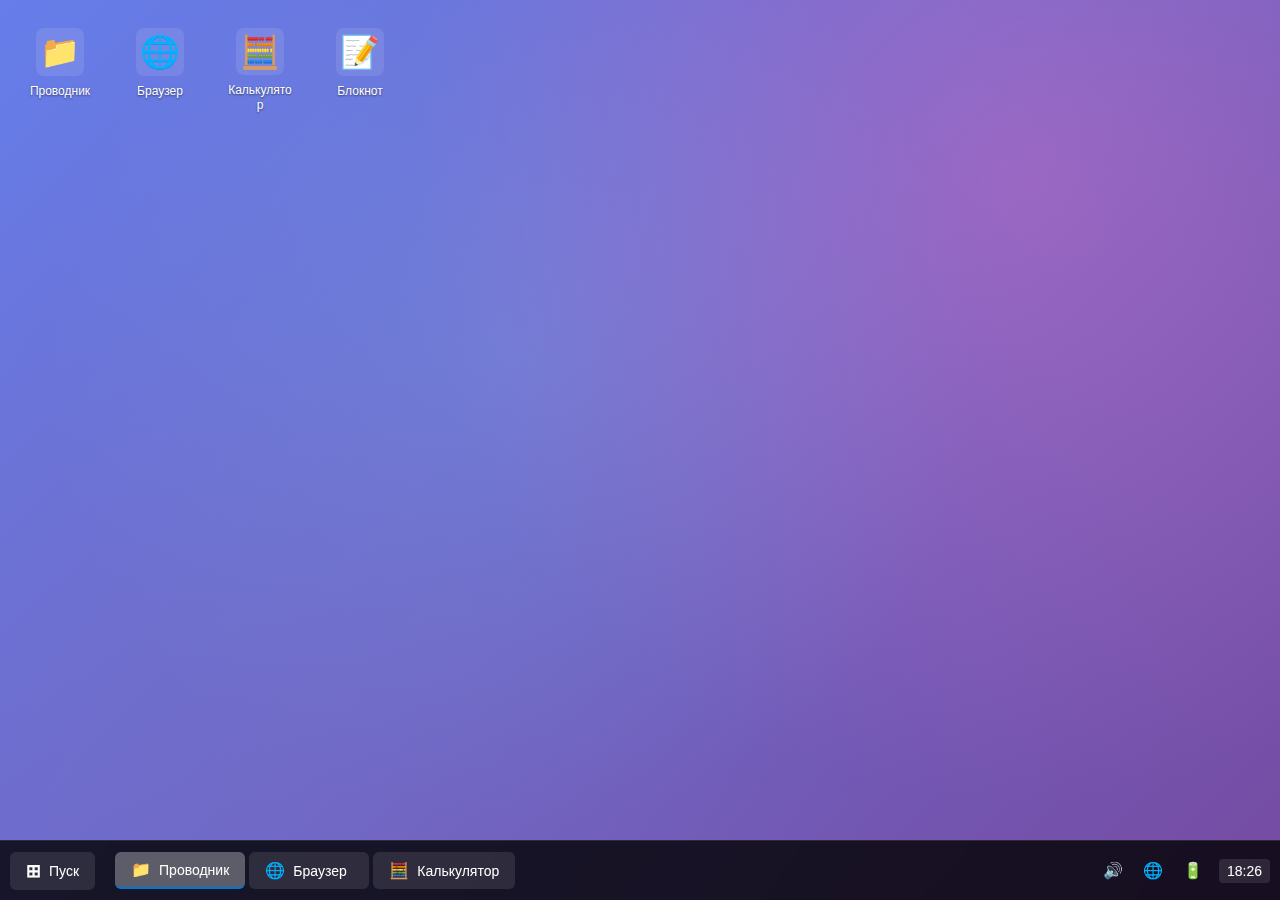
<file: index.html>
<!DOCTYPE html>
<html lang="ru">
<head>
    <meta charset="UTF-8">
    <meta name="viewport" content="width=device-width, initial-scale=1.0">
    <title>Симулятор рабочего стола ПК</title>
    <link rel="stylesheet" href="styles.css">
</head>
<body>
    <div class="desktop">
        <!-- Панель задач -->
        <div class="taskbar">
            <div class="start-button">
                <div class="start-icon">⊞</div>
                <span>Пуск</span>
            </div>
            <div class="taskbar-apps">
                <div class="taskbar-app active" data-app="explorer">
                    <div class="app-icon">📁</div>
                    <span>Проводник</span>
                </div>
                <div class="taskbar-app" data-app="browser">
                    <div class="app-icon">🌐</div>
                    <span>Браузер</span>
                </div>
                <div class="taskbar-app" data-app="calculator">
                    <div class="app-icon">🧮</div>
                    <span>Калькулятор</span>
                </div>
            </div>
            <div class="system-tray">
                <div class="tray-icon">🔊</div>
                <div class="tray-icon">🌐</div>
                <div class="tray-icon">🔋</div>
                <div class="time">12:34</div>
            </div>
        </div>

        <!-- Рабочий стол -->
        <div class="desktop-area">
            <!-- Иконки на рабочем столе -->
            <div class="desktop-icon" data-app="explorer">
                <div class="icon-image">📁</div>
                <span class="icon-label">Проводник</span>
            </div>
            <div class="desktop-icon" data-app="browser">
                <div class="icon-image">🌐</div>
                <span class="icon-label">Браузер</span>
            </div>
            <div class="desktop-icon" data-app="calculator">
                <div class="icon-image">🧮</div>
                <span class="icon-label">Калькулятор</span>
            </div>
            <div class="desktop-icon" data-app="notepad">
                <div class="icon-image">📝</div>
                <span class="icon-label">Блокнот</span>
            </div>
        </div>

        <!-- Окна приложений -->
        <div class="window" id="explorer-window" style="display: none;">
            <div class="window-header">
                <div class="window-title">Проводник</div>
                <div class="window-controls">
                    <button class="minimize-btn">−</button>
                    <button class="maximize-btn">□</button>
                    <button class="close-btn">×</button>
                </div>
            </div>
            <div class="window-content">
                <div class="file-explorer">
                    <div class="folder-tree">
                        <div class="folder-item">📁 Этот компьютер</div>
                        <div class="folder-item">📁 Документы</div>
                        <div class="folder-item">📁 Изображения</div>
                        <div class="folder-item">📁 Загрузки</div>
                    </div>
                    <div class="file-list">
                        <div class="file-item">📄 Документ.txt</div>
                        <div class="file-item">📄 Файл.pdf</div>
                        <div class="file-item">🖼️ Картинка.jpg</div>
                    </div>
                </div>
            </div>
        </div>

        <div class="window" id="browser-window" style="display: none;">
            <div class="window-header">
                <div class="window-title">Браузер</div>
                <div class="window-controls">
                    <button class="minimize-btn">−</button>
                    <button class="maximize-btn">□</button>
                    <button class="close-btn">×</button>
                </div>
            </div>
            <div class="window-content">
                <div class="browser-toolbar">
                    <button class="nav-btn">←</button>
                    <button class="nav-btn">→</button>
                    <button class="nav-btn">⟳</button>
                    <input type="text" class="address-bar" placeholder="Введите адрес сайта...">
                </div>
                <div class="browser-content">
                    <h2>Добро пожаловать в браузер!</h2>
                    <p>Это симуляция веб-браузера в нашем симуляторе рабочего стола.</p>
                </div>
            </div>
        </div>

        <div class="window" id="calculator-window" style="display: none;">
            <div class="window-header">
                <div class="window-title">Калькулятор</div>
                <div class="window-controls">
                    <button class="minimize-btn">−</button>
                    <button class="maximize-btn">□</button>
                    <button class="close-btn">×</button>
                </div>
            </div>
            <div class="window-content">
                <div class="calculator">
                    <div class="calculator-display">0</div>
                    <div class="calculator-buttons">
                        <button class="calc-btn clear">C</button>
                        <button class="calc-btn operator">±</button>
                        <button class="calc-btn operator">%</button>
                        <button class="calc-btn operator">÷</button>
                        <button class="calc-btn number">7</button>
                        <button class="calc-btn number">8</button>
                        <button class="calc-btn number">9</button>
                        <button class="calc-btn operator">×</button>
                        <button class="calc-btn number">4</button>
                        <button class="calc-btn number">5</button>
                        <button class="calc-btn number">6</button>
                        <button class="calc-btn operator">−</button>
                        <button class="calc-btn number">1</button>
                        <button class="calc-btn number">2</button>
                        <button class="calc-btn number">3</button>
                        <button class="calc-btn operator">+</button>
                        <button class="calc-btn number zero">0</button>
                        <button class="calc-btn number">.</button>
                        <button class="calc-btn equals">=</button>
                    </div>
                </div>
            </div>
        </div>

        <div class="window" id="notepad-window" style="display: none;">
            <div class="window-header">
                <div class="window-title">Блокнот</div>
                <div class="window-controls">
                    <button class="minimize-btn">−</button>
                    <button class="maximize-btn">□</button>
                    <button class="close-btn">×</button>
                </div>
            </div>
            <div class="window-content">
                <textarea class="notepad-text" placeholder="Введите текст..."></textarea>
            </div>
        </div>
    </div>

    <script src="script.js"></script>
</body>
</html>
</file>
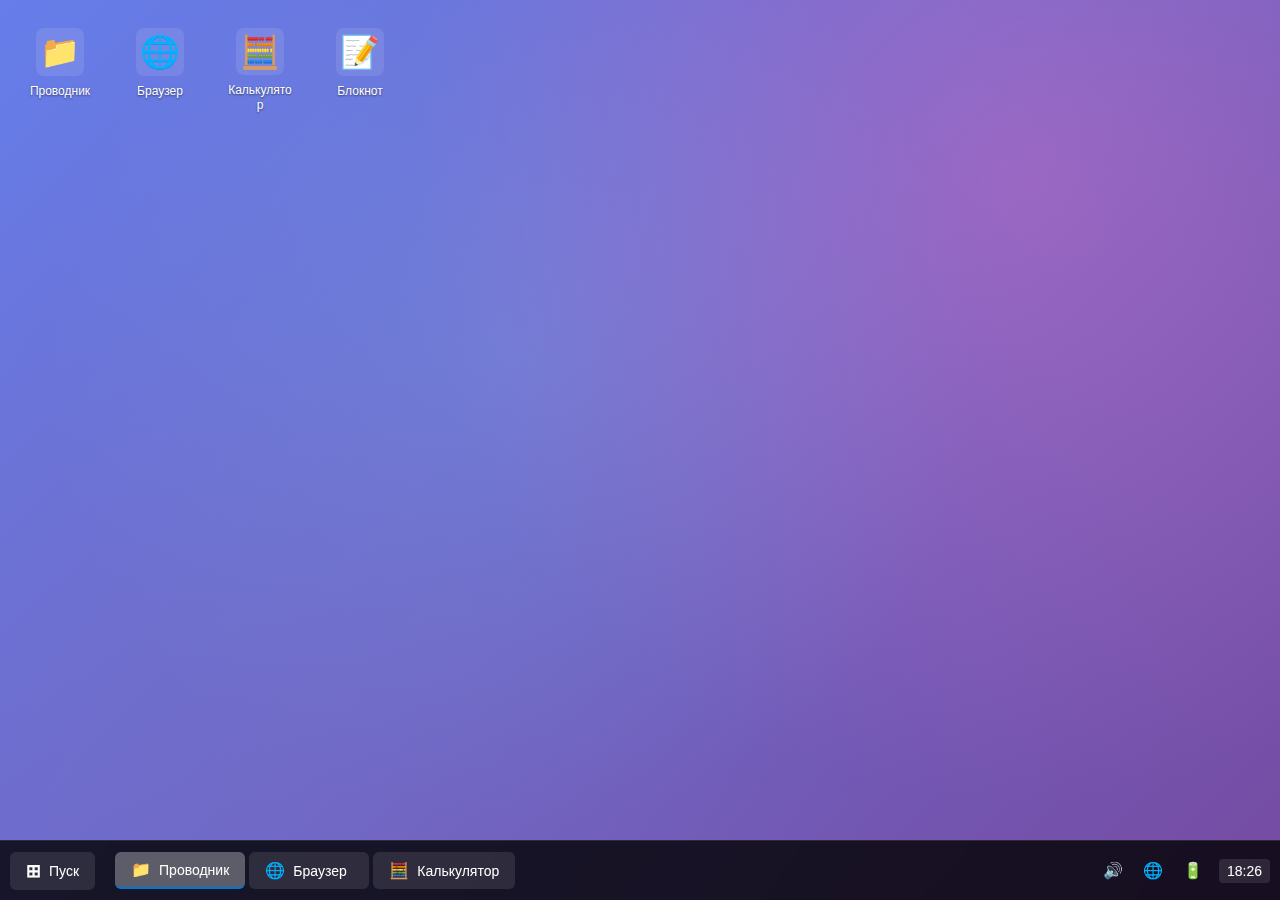
<file: desktop-simulator.html>
<!DOCTYPE html>
<html lang="ru">
<head>
    <meta charset="UTF-8">
    <meta name="viewport" content="width=device-width, initial-scale=1.0">
    <title>Симулятор рабочего стола ПК</title>
    <link rel="stylesheet" href="desktop-styles.css">
</head>
<body>
    <div class="desktop">
        <!-- Панель задач -->
        <div class="taskbar">
            <div class="start-button">
                <div class="start-icon">⊞</div>
                <span>Пуск</span>
            </div>
            <div class="taskbar-apps">
                <div class="taskbar-app active" data-app="explorer">
                    <div class="app-icon">📁</div>
                    <span>Проводник</span>
                </div>
                <div class="taskbar-app" data-app="browser">
                    <div class="app-icon">🌐</div>
                    <span>Браузер</span>
                </div>
                <div class="taskbar-app" data-app="calculator">
                    <div class="app-icon">🧮</div>
                    <span>Калькулятор</span>
                </div>
            </div>
            <div class="system-tray">
                <div class="tray-icon">🔊</div>
                <div class="tray-icon">🌐</div>
                <div class="tray-icon">🔋</div>
                <div class="time">12:34</div>
            </div>
        </div>

        <!-- Рабочий стол -->
        <div class="desktop-area">
            <!-- Иконки на рабочем столе -->
            <div class="desktop-icon" data-app="explorer">
                <div class="icon-image">📁</div>
                <span class="icon-label">Проводник</span>
            </div>
            <div class="desktop-icon" data-app="browser">
                <div class="icon-image">🌐</div>
                <span class="icon-label">Браузер</span>
            </div>
            <div class="desktop-icon" data-app="calculator">
                <div class="icon-image">🧮</div>
                <span class="icon-label">Калькулятор</span>
            </div>
            <div class="desktop-icon" data-app="notepad">
                <div class="icon-image">📝</div>
                <span class="icon-label">Блокнот</span>
            </div>
        </div>

        <!-- Окна приложений -->
        <div class="window" id="explorer-window" style="display: none;">
            <div class="window-header">
                <div class="window-title">Проводник</div>
                <div class="window-controls">
                    <button class="minimize-btn">−</button>
                    <button class="maximize-btn">□</button>
                    <button class="close-btn">×</button>
                </div>
            </div>
            <div class="window-content">
                <div class="file-explorer">
                    <div class="folder-tree">
                        <div class="folder-item">📁 Этот компьютер</div>
                        <div class="folder-item">📁 Документы</div>
                        <div class="folder-item">📁 Изображения</div>
                        <div class="folder-item">📁 Загрузки</div>
                    </div>
                    <div class="file-list">
                        <div class="file-item">📄 Документ.txt</div>
                        <div class="file-item">📄 Файл.pdf</div>
                        <div class="file-item">🖼️ Картинка.jpg</div>
                    </div>
                </div>
            </div>
        </div>

        <div class="window" id="browser-window" style="display: none;">
            <div class="window-header">
                <div class="window-title">Браузер</div>
                <div class="window-controls">
                    <button class="minimize-btn">−</button>
                    <button class="maximize-btn">□</button>
                    <button class="close-btn">×</button>
                </div>
            </div>
            <div class="window-content">
                <div class="browser-toolbar">
                    <button class="nav-btn">←</button>
                    <button class="nav-btn">→</button>
                    <button class="nav-btn">⟳</button>
                    <input type="text" class="address-bar" placeholder="Введите адрес сайта...">
                </div>
                <div class="browser-content">
                    <h2>Добро пожаловать в браузер!</h2>
                    <p>Это симуляция веб-браузера в нашем симуляторе рабочего стола.</p>
                </div>
            </div>
        </div>

        <div class="window" id="calculator-window" style="display: none;">
            <div class="window-header">
                <div class="window-title">Калькулятор</div>
                <div class="window-controls">
                    <button class="minimize-btn">−</button>
                    <button class="maximize-btn">□</button>
                    <button class="close-btn">×</button>
                </div>
            </div>
            <div class="window-content">
                <div class="calculator">
                    <div class="calculator-display">0</div>
                    <div class="calculator-buttons">
                        <button class="calc-btn clear">C</button>
                        <button class="calc-btn operator">±</button>
                        <button class="calc-btn operator">%</button>
                        <button class="calc-btn operator">÷</button>
                        <button class="calc-btn number">7</button>
                        <button class="calc-btn number">8</button>
                        <button class="calc-btn number">9</button>
                        <button class="calc-btn operator">×</button>
                        <button class="calc-btn number">4</button>
                        <button class="calc-btn number">5</button>
                        <button class="calc-btn number">6</button>
                        <button class="calc-btn operator">−</button>
                        <button class="calc-btn number">1</button>
                        <button class="calc-btn number">2</button>
                        <button class="calc-btn number">3</button>
                        <button class="calc-btn operator">+</button>
                        <button class="calc-btn number zero">0</button>
                        <button class="calc-btn number">.</button>
                        <button class="calc-btn equals">=</button>
                    </div>
                </div>
            </div>
        </div>

        <div class="window" id="notepad-window" style="display: none;">
            <div class="window-header">
                <div class="window-title">Блокнот</div>
                <div class="window-controls">
                    <button class="minimize-btn">−</button>
                    <button class="maximize-btn">□</button>
                    <button class="close-btn">×</button>
                </div>
            </div>
            <div class="window-content">
                <textarea class="notepad-text" placeholder="Введите текст..."></textarea>
            </div>
        </div>
    </div>

    <script src="desktop-script.js"></script>
</body>
</html>
</file>
<file: styles.css>
* {
    margin: 0;
    padding: 0;
    box-sizing: border-box;
}

body {
    font-family: 'Segoe UI', Tahoma, Geneva, Verdana, sans-serif;
    background: linear-gradient(135deg, #667eea 0%, #764ba2 100%);
    height: 100vh;
    overflow: hidden;
}

.desktop {
    width: 100vw;
    height: 100vh;
    position: relative;
    background: linear-gradient(135deg, #1e3c72 0%, #2a5298 100%);
    background-image: 
        radial-gradient(circle at 20% 80%, rgba(120, 119, 198, 0.3) 0%, transparent 50%),
        radial-gradient(circle at 80% 20%, rgba(255, 119, 198, 0.3) 0%, transparent 50%),
        radial-gradient(circle at 40% 40%, rgba(120, 200, 255, 0.2) 0%, transparent 50%);
}

/* Панель задач */
.taskbar {
    position: fixed;
    bottom: 0;
    left: 0;
    right: 0;
    height: 60px;
    background: rgba(0, 0, 0, 0.8);
    backdrop-filter: blur(10px);
    display: flex;
    align-items: center;
    padding: 0 10px;
    z-index: 1000;
    border-top: 1px solid rgba(255, 255, 255, 0.1);
}

.start-button {
    display: flex;
    align-items: center;
    gap: 8px;
    padding: 8px 16px;
    background: rgba(255, 255, 255, 0.1);
    border-radius: 6px;
    cursor: pointer;
    transition: all 0.2s ease;
    color: white;
    font-size: 14px;
    font-weight: 500;
}

.start-button:hover {
    background: rgba(255, 255, 255, 0.2);
}

.start-icon {
    font-size: 18px;
    font-weight: bold;
}

.taskbar-apps {
    display: flex;
    gap: 4px;
    margin-left: 20px;
    flex: 1;
}

.taskbar-app {
    display: flex;
    align-items: center;
    gap: 8px;
    padding: 8px 16px;
    background: rgba(255, 255, 255, 0.1);
    border-radius: 6px;
    cursor: pointer;
    transition: all 0.2s ease;
    color: white;
    font-size: 14px;
    min-width: 120px;
}

.taskbar-app:hover {
    background: rgba(255, 255, 255, 0.2);
}

.taskbar-app.active {
    background: rgba(255, 255, 255, 0.3);
    border-bottom: 2px solid #0078d4;
}

.app-icon {
    font-size: 16px;
}

.system-tray {
    display: flex;
    align-items: center;
    gap: 12px;
    color: white;
    font-size: 14px;
}

.tray-icon {
    font-size: 16px;
    cursor: pointer;
    padding: 4px;
    border-radius: 4px;
    transition: background 0.2s ease;
}

.tray-icon:hover {
    background: rgba(255, 255, 255, 0.1);
}

.time {
    font-weight: 500;
    padding: 4px 8px;
    border-radius: 4px;
    background: rgba(255, 255, 255, 0.1);
}

/* Рабочий стол */
.desktop-area {
    position: absolute;
    top: 0;
    left: 0;
    right: 0;
    bottom: 60px;
    padding: 20px;
    display: grid;
    grid-template-columns: repeat(auto-fill, 80px);
    grid-auto-rows: 100px;
    gap: 20px;
    align-content: start;
}

.desktop-icon {
    display: flex;
    flex-direction: column;
    align-items: center;
    gap: 8px;
    padding: 8px;
    cursor: pointer;
    border-radius: 8px;
    transition: all 0.2s ease;
    color: white;
    text-align: center;
    width: 80px;
}

.desktop-icon:hover {
    background: rgba(255, 255, 255, 0.1);
    transform: scale(1.05);
}

.desktop-icon:active {
    transform: scale(0.95);
}

.icon-image {
    font-size: 32px;
    width: 48px;
    height: 48px;
    display: flex;
    align-items: center;
    justify-content: center;
    background: rgba(255, 255, 255, 0.1);
    border-radius: 8px;
    backdrop-filter: blur(10px);
}

.icon-label {
    font-size: 12px;
    font-weight: 500;
    text-shadow: 0 1px 2px rgba(0, 0, 0, 0.5);
    word-break: break-word;
    line-height: 1.2;
}

/* Окна */
.window {
    position: absolute;
    background: rgba(255, 255, 255, 0.95);
    border-radius: 8px;
    box-shadow: 0 8px 32px rgba(0, 0, 0, 0.3);
    backdrop-filter: blur(10px);
    border: 1px solid rgba(255, 255, 255, 0.2);
    min-width: 400px;
    min-height: 300px;
    z-index: 100;
}

.window-header {
    display: flex;
    align-items: center;
    justify-content: space-between;
    padding: 12px 16px;
    background: rgba(0, 0, 0, 0.05);
    border-bottom: 1px solid rgba(0, 0, 0, 0.1);
    border-radius: 8px 8px 0 0;
    cursor: move;
}

.window-title {
    font-weight: 600;
    color: #333;
    font-size: 14px;
}

.window-controls {
    display: flex;
    gap: 8px;
}

.window-controls button {
    width: 20px;
    height: 20px;
    border: none;
    border-radius: 50%;
    cursor: pointer;
    font-size: 12px;
    font-weight: bold;
    display: flex;
    align-items: center;
    justify-content: center;
    transition: all 0.2s ease;
}

.minimize-btn {
    background: #ffc107;
    color: #000;
}

.maximize-btn {
    background: #28a745;
    color: white;
}

.close-btn {
    background: #dc3545;
    color: white;
}

.window-controls button:hover {
    transform: scale(1.1);
}

.window-content {
    padding: 16px;
    height: calc(100% - 50px);
    overflow: auto;
}

/* Проводник */
.file-explorer {
    display: flex;
    height: 100%;
    gap: 16px;
}

.folder-tree {
    width: 200px;
    background: rgba(0, 0, 0, 0.05);
    border-radius: 6px;
    padding: 12px;
}

.folder-item {
    padding: 8px 12px;
    cursor: pointer;
    border-radius: 4px;
    transition: background 0.2s ease;
    font-size: 14px;
    color: #333;
}

.folder-item:hover {
    background: rgba(0, 0, 0, 0.1);
}

.file-list {
    flex: 1;
    background: rgba(0, 0, 0, 0.02);
    border-radius: 6px;
    padding: 12px;
}

.file-item {
    padding: 8px 12px;
    cursor: pointer;
    border-radius: 4px;
    transition: background 0.2s ease;
    font-size: 14px;
    color: #333;
    display: flex;
    align-items: center;
    gap: 8px;
}

.file-item:hover {
    background: rgba(0, 0, 0, 0.1);
}

/* Браузер */
.browser-toolbar {
    display: flex;
    align-items: center;
    gap: 8px;
    margin-bottom: 16px;
    padding: 8px;
    background: rgba(0, 0, 0, 0.05);
    border-radius: 6px;
}

.nav-btn {
    width: 32px;
    height: 32px;
    border: none;
    border-radius: 4px;
    background: rgba(0, 0, 0, 0.1);
    cursor: pointer;
    display: flex;
    align-items: center;
    justify-content: center;
    font-size: 16px;
    transition: background 0.2s ease;
}

.nav-btn:hover {
    background: rgba(0, 0, 0, 0.2);
}

.address-bar {
    flex: 1;
    height: 32px;
    border: 1px solid rgba(0, 0, 0, 0.2);
    border-radius: 4px;
    padding: 0 12px;
    font-size: 14px;
    outline: none;
}

.address-bar:focus {
    border-color: #0078d4;
    box-shadow: 0 0 0 2px rgba(0, 120, 212, 0.2);
}

.browser-content {
    padding: 20px;
    background: white;
    border-radius: 6px;
    box-shadow: 0 2px 8px rgba(0, 0, 0, 0.1);
}

.browser-content h2 {
    color: #333;
    margin-bottom: 16px;
}

.browser-content p {
    color: #666;
    line-height: 1.6;
}

/* Калькулятор */
.calculator {
    max-width: 300px;
    margin: 0 auto;
}

.calculator-display {
    width: 100%;
    height: 60px;
    background: #000;
    color: white;
    font-size: 24px;
    font-weight: bold;
    display: flex;
    align-items: center;
    justify-content: flex-end;
    padding: 0 16px;
    border-radius: 8px;
    margin-bottom: 16px;
    font-family: 'Courier New', monospace;
}

.calculator-buttons {
    display: grid;
    grid-template-columns: repeat(4, 1fr);
    gap: 8px;
}

.calc-btn {
    height: 50px;
    border: none;
    border-radius: 6px;
    font-size: 18px;
    font-weight: bold;
    cursor: pointer;
    transition: all 0.2s ease;
    background: #f8f9fa;
    color: #333;
    border: 1px solid rgba(0, 0, 0, 0.1);
}

.calc-btn:hover {
    background: #e9ecef;
    transform: translateY(-1px);
}

.calc-btn:active {
    transform: translateY(0);
}

.calc-btn.operator {
    background: #0078d4;
    color: white;
}

.calc-btn.operator:hover {
    background: #106ebe;
}

.calc-btn.equals {
    background: #28a745;
    color: white;
}

.calc-btn.equals:hover {
    background: #218838;
}

.calc-btn.clear {
    background: #dc3545;
    color: white;
}

.calc-btn.clear:hover {
    background: #c82333;
}

.calc-btn.zero {
    grid-column: span 2;
}

/* Блокнот */
.notepad-text {
    width: 100%;
    height: 100%;
    border: none;
    outline: none;
    font-family: 'Courier New', monospace;
    font-size: 14px;
    line-height: 1.5;
    resize: none;
    background: transparent;
    color: #333;
}

.notepad-text::placeholder {
    color: #999;
}

/* Анимации */
@keyframes fadeIn {
    from {
        opacity: 0;
        transform: scale(0.9);
    }
    to {
        opacity: 1;
        transform: scale(1);
    }
}

.window {
    animation: fadeIn 0.3s ease;
}

/* Адаптивность */
@media (max-width: 768px) {
    .desktop-area {
        grid-template-columns: repeat(auto-fill, 60px);
        gap: 15px;
    }
    
    .desktop-icon {
        width: 60px;
    }
    
    .icon-image {
        width: 36px;
        height: 36px;
        font-size: 24px;
    }
    
    .window {
        min-width: 300px;
        min-height: 250px;
    }
}
</file>
<file: desktop-styles.css>
* {
    margin: 0;
    padding: 0;
    box-sizing: border-box;
}

body {
    font-family: 'Segoe UI', Tahoma, Geneva, Verdana, sans-serif;
    background: linear-gradient(135deg, #667eea 0%, #764ba2 100%);
    height: 100vh;
    overflow: hidden;
}

.desktop {
    width: 100vw;
    height: 100vh;
    position: relative;
    background: linear-gradient(135deg, #1e3c72 0%, #2a5298 100%);
    background-image: 
        radial-gradient(circle at 20% 80%, rgba(120, 119, 198, 0.3) 0%, transparent 50%),
        radial-gradient(circle at 80% 20%, rgba(255, 119, 198, 0.3) 0%, transparent 50%),
        radial-gradient(circle at 40% 40%, rgba(120, 200, 255, 0.2) 0%, transparent 50%);
}

/* Панель задач */
.taskbar {
    position: fixed;
    bottom: 0;
    left: 0;
    right: 0;
    height: 60px;
    background: rgba(0, 0, 0, 0.8);
    backdrop-filter: blur(10px);
    display: flex;
    align-items: center;
    padding: 0 10px;
    z-index: 1000;
    border-top: 1px solid rgba(255, 255, 255, 0.1);
}

.start-button {
    display: flex;
    align-items: center;
    gap: 8px;
    padding: 8px 16px;
    background: rgba(255, 255, 255, 0.1);
    border-radius: 6px;
    cursor: pointer;
    transition: all 0.2s ease;
    color: white;
    font-size: 14px;
    font-weight: 500;
}

.start-button:hover {
    background: rgba(255, 255, 255, 0.2);
}

.start-icon {
    font-size: 18px;
    font-weight: bold;
}

.taskbar-apps {
    display: flex;
    gap: 4px;
    margin-left: 20px;
    flex: 1;
}

.taskbar-app {
    display: flex;
    align-items: center;
    gap: 8px;
    padding: 8px 16px;
    background: rgba(255, 255, 255, 0.1);
    border-radius: 6px;
    cursor: pointer;
    transition: all 0.2s ease;
    color: white;
    font-size: 14px;
    min-width: 120px;
}

.taskbar-app:hover {
    background: rgba(255, 255, 255, 0.2);
}

.taskbar-app.active {
    background: rgba(255, 255, 255, 0.3);
    border-bottom: 2px solid #0078d4;
}

.app-icon {
    font-size: 16px;
}

.system-tray {
    display: flex;
    align-items: center;
    gap: 12px;
    color: white;
    font-size: 14px;
}

.tray-icon {
    font-size: 16px;
    cursor: pointer;
    padding: 4px;
    border-radius: 4px;
    transition: background 0.2s ease;
}

.tray-icon:hover {
    background: rgba(255, 255, 255, 0.1);
}

.time {
    font-weight: 500;
    padding: 4px 8px;
    border-radius: 4px;
    background: rgba(255, 255, 255, 0.1);
}

/* Рабочий стол */
.desktop-area {
    position: absolute;
    top: 0;
    left: 0;
    right: 0;
    bottom: 60px;
    padding: 20px;
    display: grid;
    grid-template-columns: repeat(auto-fill, 80px);
    grid-auto-rows: 100px;
    gap: 20px;
    align-content: start;
}

.desktop-icon {
    display: flex;
    flex-direction: column;
    align-items: center;
    gap: 8px;
    padding: 8px;
    cursor: pointer;
    border-radius: 8px;
    transition: all 0.2s ease;
    color: white;
    text-align: center;
    width: 80px;
}

.desktop-icon:hover {
    background: rgba(255, 255, 255, 0.1);
    transform: scale(1.05);
}

.desktop-icon:active {
    transform: scale(0.95);
}

.icon-image {
    font-size: 32px;
    width: 48px;
    height: 48px;
    display: flex;
    align-items: center;
    justify-content: center;
    background: rgba(255, 255, 255, 0.1);
    border-radius: 8px;
    backdrop-filter: blur(10px);
}

.icon-label {
    font-size: 12px;
    font-weight: 500;
    text-shadow: 0 1px 2px rgba(0, 0, 0, 0.5);
    word-break: break-word;
    line-height: 1.2;
}

/* Окна */
.window {
    position: absolute;
    background: rgba(255, 255, 255, 0.95);
    border-radius: 8px;
    box-shadow: 0 8px 32px rgba(0, 0, 0, 0.3);
    backdrop-filter: blur(10px);
    border: 1px solid rgba(255, 255, 255, 0.2);
    min-width: 400px;
    min-height: 300px;
    z-index: 100;
}

.window-header {
    display: flex;
    align-items: center;
    justify-content: space-between;
    padding: 12px 16px;
    background: rgba(0, 0, 0, 0.05);
    border-bottom: 1px solid rgba(0, 0, 0, 0.1);
    border-radius: 8px 8px 0 0;
    cursor: move;
}

.window-title {
    font-weight: 600;
    color: #333;
    font-size: 14px;
}

.window-controls {
    display: flex;
    gap: 8px;
}

.window-controls button {
    width: 20px;
    height: 20px;
    border: none;
    border-radius: 50%;
    cursor: pointer;
    font-size: 12px;
    font-weight: bold;
    display: flex;
    align-items: center;
    justify-content: center;
    transition: all 0.2s ease;
}

.minimize-btn {
    background: #ffc107;
    color: #000;
}

.maximize-btn {
    background: #28a745;
    color: white;
}

.close-btn {
    background: #dc3545;
    color: white;
}

.window-controls button:hover {
    transform: scale(1.1);
}

.window-content {
    padding: 16px;
    height: calc(100% - 50px);
    overflow: auto;
}

/* Проводник */
.file-explorer {
    display: flex;
    height: 100%;
    gap: 16px;
}

.folder-tree {
    width: 200px;
    background: rgba(0, 0, 0, 0.05);
    border-radius: 6px;
    padding: 12px;
}

.folder-item {
    padding: 8px 12px;
    cursor: pointer;
    border-radius: 4px;
    transition: background 0.2s ease;
    font-size: 14px;
    color: #333;
}

.folder-item:hover {
    background: rgba(0, 0, 0, 0.1);
}

.file-list {
    flex: 1;
    background: rgba(0, 0, 0, 0.02);
    border-radius: 6px;
    padding: 12px;
}

.file-item {
    padding: 8px 12px;
    cursor: pointer;
    border-radius: 4px;
    transition: background 0.2s ease;
    font-size: 14px;
    color: #333;
    display: flex;
    align-items: center;
    gap: 8px;
}

.file-item:hover {
    background: rgba(0, 0, 0, 0.1);
}

/* Браузер */
.browser-toolbar {
    display: flex;
    align-items: center;
    gap: 8px;
    margin-bottom: 16px;
    padding: 8px;
    background: rgba(0, 0, 0, 0.05);
    border-radius: 6px;
}

.nav-btn {
    width: 32px;
    height: 32px;
    border: none;
    border-radius: 4px;
    background: rgba(0, 0, 0, 0.1);
    cursor: pointer;
    display: flex;
    align-items: center;
    justify-content: center;
    font-size: 16px;
    transition: background 0.2s ease;
}

.nav-btn:hover {
    background: rgba(0, 0, 0, 0.2);
}

.address-bar {
    flex: 1;
    height: 32px;
    border: 1px solid rgba(0, 0, 0, 0.2);
    border-radius: 4px;
    padding: 0 12px;
    font-size: 14px;
    outline: none;
}

.address-bar:focus {
    border-color: #0078d4;
    box-shadow: 0 0 0 2px rgba(0, 120, 212, 0.2);
}

.browser-content {
    padding: 20px;
    background: white;
    border-radius: 6px;
    box-shadow: 0 2px 8px rgba(0, 0, 0, 0.1);
}

.browser-content h2 {
    color: #333;
    margin-bottom: 16px;
}

.browser-content p {
    color: #666;
    line-height: 1.6;
}

/* Калькулятор */
.calculator {
    max-width: 300px;
    margin: 0 auto;
}

.calculator-display {
    width: 100%;
    height: 60px;
    background: #000;
    color: white;
    font-size: 24px;
    font-weight: bold;
    display: flex;
    align-items: center;
    justify-content: flex-end;
    padding: 0 16px;
    border-radius: 8px;
    margin-bottom: 16px;
    font-family: 'Courier New', monospace;
}

.calculator-buttons {
    display: grid;
    grid-template-columns: repeat(4, 1fr);
    gap: 8px;
}

.calc-btn {
    height: 50px;
    border: none;
    border-radius: 6px;
    font-size: 18px;
    font-weight: bold;
    cursor: pointer;
    transition: all 0.2s ease;
    background: #f8f9fa;
    color: #333;
    border: 1px solid rgba(0, 0, 0, 0.1);
}

.calc-btn:hover {
    background: #e9ecef;
    transform: translateY(-1px);
}

.calc-btn:active {
    transform: translateY(0);
}

.calc-btn.operator {
    background: #0078d4;
    color: white;
}

.calc-btn.operator:hover {
    background: #106ebe;
}

.calc-btn.equals {
    background: #28a745;
    color: white;
}

.calc-btn.equals:hover {
    background: #218838;
}

.calc-btn.clear {
    background: #dc3545;
    color: white;
}

.calc-btn.clear:hover {
    background: #c82333;
}

.calc-btn.zero {
    grid-column: span 2;
}

/* Блокнот */
.notepad-text {
    width: 100%;
    height: 100%;
    border: none;
    outline: none;
    font-family: 'Courier New', monospace;
    font-size: 14px;
    line-height: 1.5;
    resize: none;
    background: transparent;
    color: #333;
}

.notepad-text::placeholder {
    color: #999;
}

/* Анимации */
@keyframes fadeIn {
    from {
        opacity: 0;
        transform: scale(0.9);
    }
    to {
        opacity: 1;
        transform: scale(1);
    }
}

.window {
    animation: fadeIn 0.3s ease;
}

/* Адаптивность */
@media (max-width: 768px) {
    .desktop-area {
        grid-template-columns: repeat(auto-fill, 60px);
        gap: 15px;
    }
    
    .desktop-icon {
        width: 60px;
    }
    
    .icon-image {
        width: 36px;
        height: 36px;
        font-size: 24px;
    }
    
    .window {
        min-width: 300px;
        min-height: 250px;
    }
}
</file>
